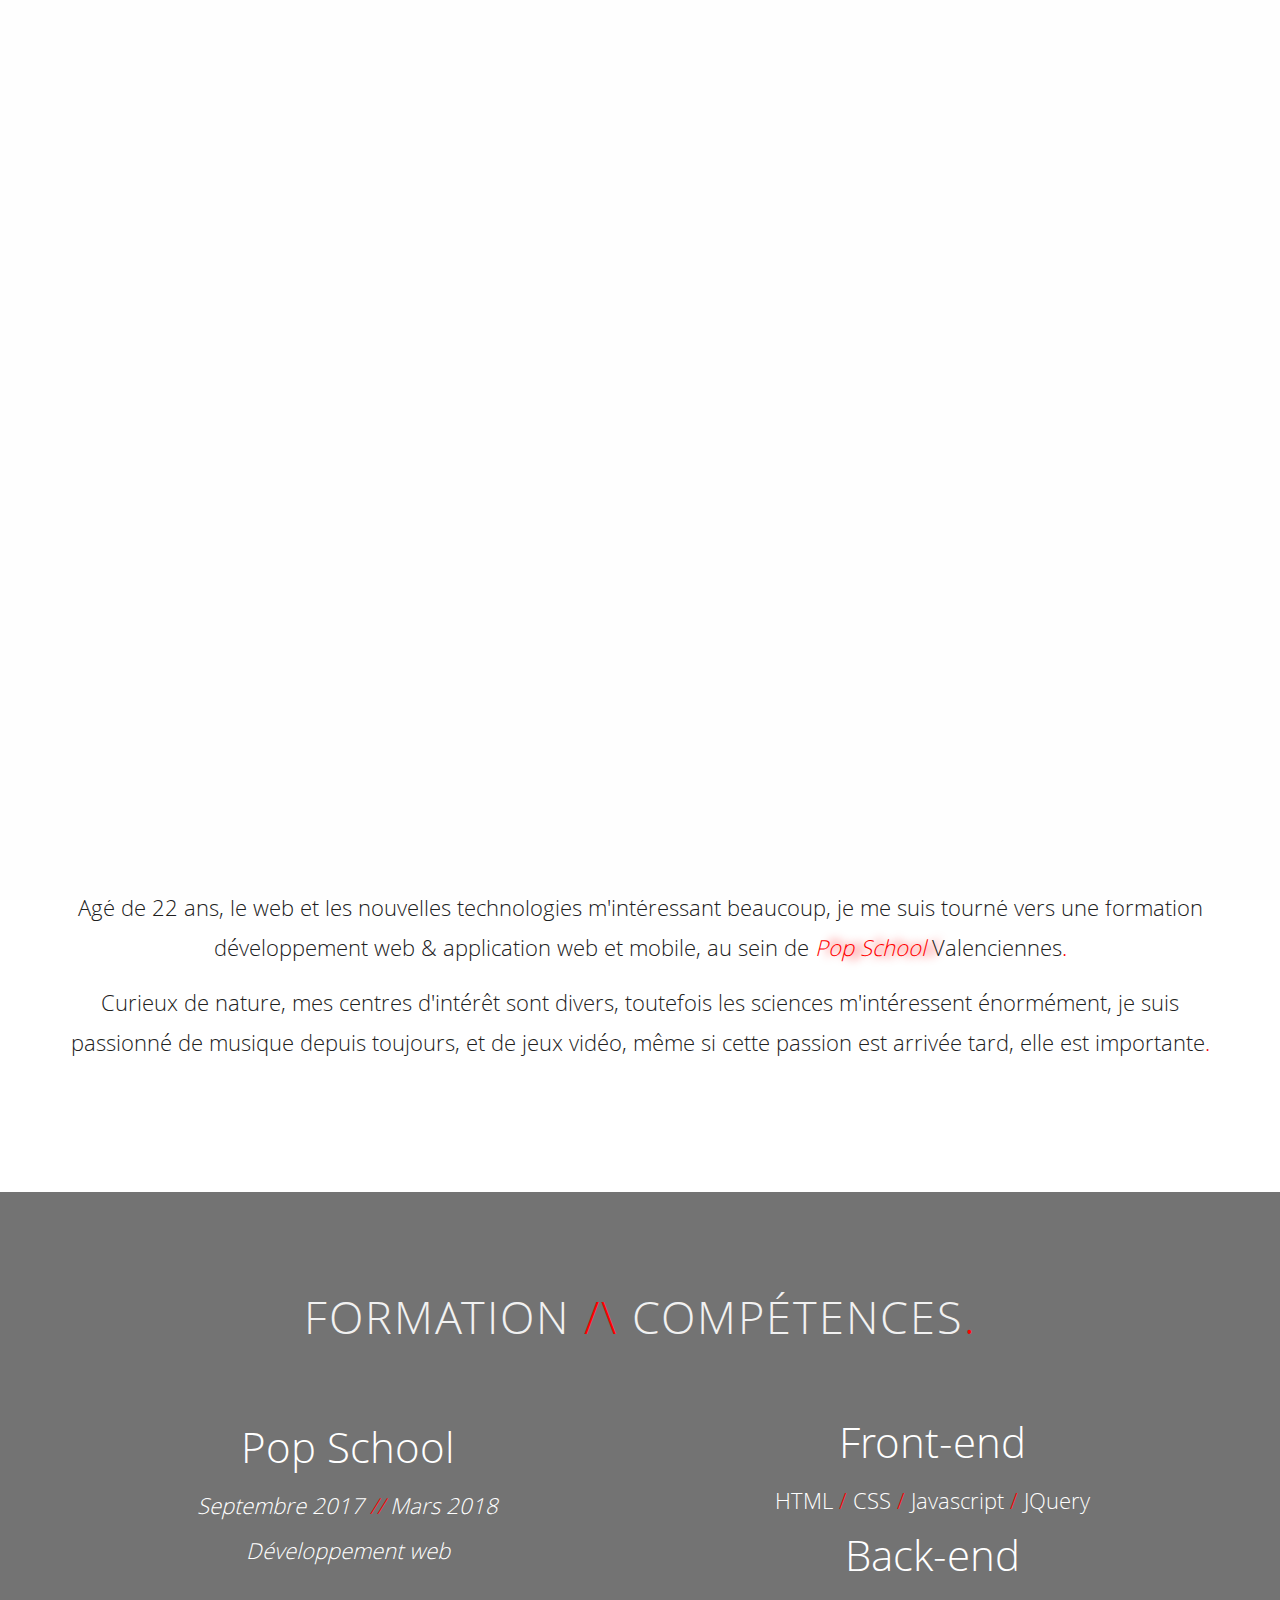
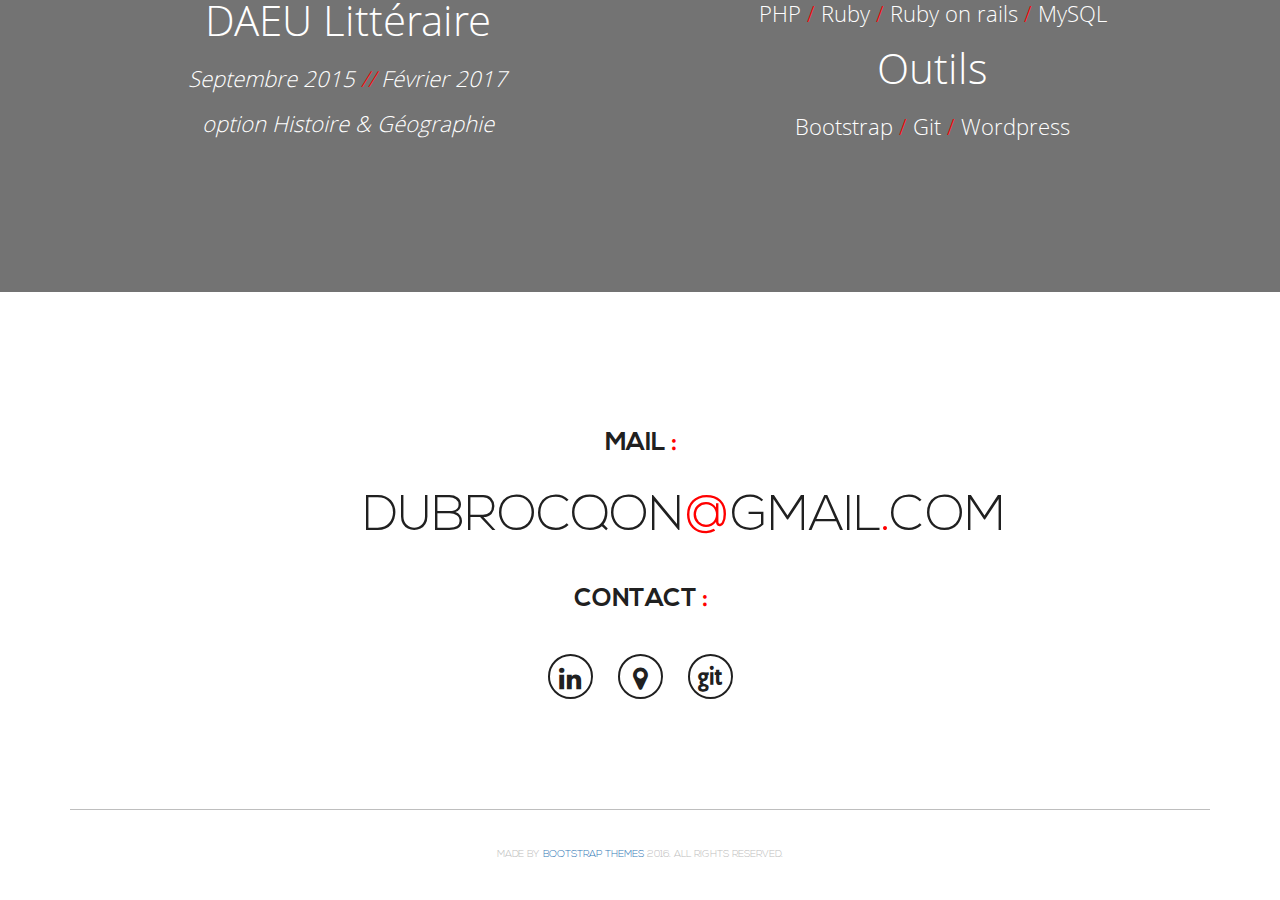
<file: index.html>
<!DOCTYPE html>
<!--[if lt IE 7]>      <html class="no-js lt-ie9 lt-ie8 lt-ie7" lang=""> <![endif]-->
<!--[if IE 7]>         <html class="no-js lt-ie9 lt-ie8" lang=""> <![endif]-->
<!--[if IE 8]>         <html class="no-js lt-ie9" lang=""> <![endif]-->
<!--[if gt IE 8]><!-->
<html class="no-js" lang="">
<!--<![endif]-->

<head>
  <meta charset="utf-8">
  <meta http-equiv="X-UA-Compatible" content="IE=edge,chrome=1">
  <title>Onnilio Dubrocq - Développeur web</title>
  <meta name="description" content="">
  <meta name="viewport" content="width=device-width, initial-scale=1">
  <link rel="apple-touch-icon" href="apple-touch-icon.png">

  <link rel="stylesheet" href="assets/css/bootstrap.min.css">
  <!--        <link rel="stylesheet" href="assets/css/bootstrap-theme.min.css">-->


  <!--For Plugins external css-->
  <link rel="stylesheet" href="assets/css/plugins.css" />
  <link rel="stylesheet" href="assets/css/magnific-popup.css">

  <link rel="stylesheet" href="assets/css/nexa-web-font.css" />
  <link rel="stylesheet" href="assets/css/opensans-web-font.css" />

  <!--Theme custom css -->
  <link rel="stylesheet" href="assets/css/style.css">

  <!--Theme Responsive css-->
  <link rel="stylesheet" href="assets/css/responsive.css" />

  <script src="assets/js/vendor/modernizr-2.8.3-respond-1.4.2.min.js"></script>
</head>

<body>
  <!--[if lt IE 8]>
            <p class="browserupgrade">You are using an <strong>outdated</strong> browser. Please <a href="http://browsehappy.com/">upgrade your browser</a> to improve your experience.</p>
        <![endif]-->

  <div class='preloader'>
    <div class='loaded'>&nbsp;</div>
  </div>

  <nav class="navbar navbar-default navbar-fixed-top">
    <div class="container">
      <!-- Brand and toggle get grouped for better mobile display -->
      <div class="navbar-header">
        <button type="button" class="navbar-toggle collapsed" data-toggle="collapse" data-target="#bs-example-navbar-collapse-1" aria-expanded="false">
                        <span class="sr-only">Toggle navigation</span>
                        <span class="icon-bar"></span>
                        <span class="icon-bar"></span>
                        <span class="icon-bar"></span>
                    </button>

      </div>

      <!-- Collect the nav links, forms, and other content for toggling -->
      <div class="collapse navbar-collapse" id="bs-example-navbar-collapse-1">
        <ul class="nav navbar-nav navbar-right">
          <li class="active"><a href="#home">Accueil</a></li>
          <li><a href="#about">A Propos</a></li>
          <li><a href="#portfolio">Formation</a></li>
          <li><a href="#contact">Contact</a></li>
        </ul>
      </div>
      <!-- /.navbar-collapse -->
    </div>
    <!-- /.container-fluid -->
  </nav>

  <!--Home page style-->
  <header id="home" class="home">
    <div class="overlay sections">
      <div class="container">

        <div class="row">
          <div class="wrapper">
            <div class="col-md-6 col-md-offset-3">

              <div class="home-details text-center">

                <div class="home-title">
                  <h1>ONNILIO<span>|DUBROCQ</span></h1>
                  <p>Développeur web
                    <span class="slash">//</span> application web &amp; mobile</p>
                </div>

                <div class="scroll-down">
                  <a href="#about"><i class="fa fa-angle-double-down"></i></a>
                </div>

              </div>

            </div>
          </div>
        </div>
      </div>
    </div>
  </header>

  <!-- Sections -->
  <section id="about" class="about sections-about">
    <div class="container">

      <!-- Example row of columns -->
      <div class="row">
        <div class="wrapper">

          <div class="col-md-12">
            <div class="heading text-center about-content ">
              <h3><span class="slash">À</span> propos<span class="slash">.</span></h3>
              <br>
              <p>Âgé de 22 ans, le web et les nouvelles technologies m'intéressant beaucoup, je me suis tourné vers une formation développement web &amp; application web et mobile, au sein de <a id="pop" href="http://pop.eu.com/popschoolvalenciennes/" target="_blank">Pop School</a>                Valenciennes<span class="slash">.</span></p>
              <p>Curieux de nature, mes centres d'intérêt sont divers, toutefois les sciences m'intéressent énormément, je suis passionné de musique depuis toujours, et de jeux vidéo, même si cette passion est arrivée tard, elle est importante<span class="slash">.</span></p>
            </div>
          </div>



        </div>
      </div>
    </div>
    <!-- /container -->
  </section>


  <!-- Sections -->
  <section id="portfolio" class="portfolio">
    <div class="overlay sections">
      <div class="container">

        <div class="heading text-center">
          <div class="title">
            <h3>Formation <span class="slash">/\</span> Compétences<span class="slash">.</span></h3>
          </div>
        </div>

        <!-- Example row of columns -->

        <div class="row">
          <div class="col-md-6 text-center position">
            <div class="firstfm">
              <h3><span>Pop School</span></h3>
              <p>Septembre 2017 <span class="slash">//</span> Mars 2018</p>
              <p>Développement web</p>
            </div>
            <div class="scdfm">
              <h3><span>DAEU Littéraire</span></h3>
              <p>Septembre 2015 <span class="slash">//</span> Février 2017</p>
              <p> option Histoire &amp; Géographie</p>
            </div>
          </div>

          <div class="col-md-6 text-center position1">
            <div class="competence">
              <h3>Front-end</h3>
              <p>HTML <span class="slash">/</span> CSS <span class="slash">/</span> Javascript <span class="slash">/</span> JQuery</p>

            </div>
            <div class="competence">
              <h3>Back-end</h3>
              <p>PHP <span class="slash">/</span> Ruby <span class="slash">/</span> Ruby on rails <span class="slash">/</span> MySQL</p>

            </div>
            <div class="competence">
              <h3>Outils</h3>
              <p>Bootstrap <span class="slash">/</span> Git <span class="slash">/</span> Wordpress</p>
            </div>
          </div>
        </div>
        <!-- /container -->
      </div>
  </section>

  <section id="contact" class="contact sections">
    <div class="container">
      <div class="row">
        <div class="col-md-6 col-md-offset-3">
          <div class="contact-details text-center">

            <div class="contact-category">
              <div class="mail">
                <h4>Mail <span class="slash">:</span></h4>
                <h2 id="mail">dubrocqon<span class="slash">@</span>gmail<span class="slash">.</span>com</h2>
              </div>
            </div>

            <div class="contact-category">
              <div class="social">
                <h4>Contact <span class="slash">:</span></h4>
                <a href="https://www.linkedin.com/in/onnilio-dubrocq-818365150/" target="_blank"><i class="fa fa-linkedin"></i></a>
                <a href="https://www.google.fr/maps/place/59300+Valenciennes/@50.3620855,3.4791621,13z/data=!3m1!4b1!4m5!3m4!1s0x47c2edc768b409b3:0xb5f4dcec0bfdf494!8m2!3d50.357113!4d3.518332" target="_blank"><i class="fa fa-map-marker"></i></a>
                <a href="https://github.com/Onnilio/" target="_blank"><i class="fa fa-git"></i></a>
              </div>
            </div>

          </div>
        </div>
      </div>
    </div>
  </section>


  <!--Footer-->
  <footer id="footer" class="footer">
    <div class="container">
      <div class="row">
        <div class="col-md-12">
          <div class="copyright text-center">
            <p>Made by <a id="copyrt" target="_blank" href="http://bootstrapthemes.co"> Bootstrap Themes </a>2016. All rights reserved.</p>
          </div>
        </div>
      </div>
    </div>
  </footer>


  <script src="assets/js/vendor/jquery-1.11.2.min.js"></script>
  <script src="assets/js/vendor/bootstrap.min.js"></script>

  <script src="assets/js/plugins.js"></script>
  <script src="assets/js/jquery.magnific-popup.js"></script>


  <script src="assets/js/main.js"></script>
</body>

</html>
</file>
<file: assets/css/nexa-web-font.css>
@font-face {
    font-family: 'nexa_boldregular';
    src: url('../fonts/nexa_bold.eot');
    src: url('../fonts/nexa_bold.eot?#iefix') format('embedded-opentype'),
         url('../fonts/nexa_bold.woff2') format('woff2'),
         url('../fonts/nexa_bold.woff') format('woff'),
         url('../fonts/nexa_bold.ttf') format('truetype'),
         url('../fonts/nexa_bold.svg#nexa_boldregular') format('svg');
    font-weight: normal;
    font-style: normal;

}




@font-face {
    font-family: 'nexa_lightregular';
    src: url('../fonts/nexa_light.eot');
    src: url('../fonts/nexa_light.eot?#iefix') format('embedded-opentype'),
         url('../fonts/nexa_light.woff2') format('woff2'),
         url('../fonts/nexa_light.woff') format('woff'),
         url('../fonts/nexa_light.ttf') format('truetype'),
         url('../fonts/nexa_light.svg#nexa_lightregular') format('svg');
    font-weight: normal;
    font-style: normal;

}
</file>
<file: assets/css/opensans-web-font.css>
/* Generated by Font Squirrel (http://www.fontsquirrel.com) on February 4, 2016 */



@font-face {
    font-family: 'open_sansbold';
    src: url('../fonts/opensans-bold.eot');
    src: url('../fonts/opensans-bold.eot?#iefix') format('embedded-opentype'),
         url('../fonts/opensans-bold.woff2') format('woff2'),
         url('../fonts/opensans-bold.woff') format('woff'),
         url('../fonts/opensans-bold.ttf') format('truetype'),
         url('../fonts/opensans-bold.svg#open_sansbold') format('svg');
    font-weight: normal;
    font-style: normal;

}




@font-face {
    font-family: 'open_sanslight';
    src: url('../fonts/opensans-light.eot');
    src: url('../fonts/opensans-light.eot?#iefix') format('embedded-opentype'),
         url('../fonts/opensans-light.woff2') format('woff2'),
         url('../fonts/opensans-light.woff') format('woff'),
         url('../fonts/opensans-light.ttf') format('truetype'),
         url('../fonts/opensans-light.svg#open_sanslight') format('svg');
    font-weight: normal;
    font-style: normal;

}




@font-face {
    font-family: 'open_sanslight_italic';
    src: url('../fonts/opensans-lightitalic.eot');
    src: url('../fonts/opensans-lightitalic.eot?#iefix') format('embedded-opentype'),
         url('../fonts/opensans-lightitalic.woff2') format('woff2'),
         url('../fonts/opensans-lightitalic.woff') format('woff'),
         url('../fonts/opensans-lightitalic.ttf') format('truetype'),
         url('../fonts/opensans-lightitalic.svg#open_sanslight_italic') format('svg');
    font-weight: normal;
    font-style: normal;

}




@font-face {
    font-family: 'open_sansregular';
    src: url('../fonts/opensans-regular.eot');
    src: url('../fonts/opensans-regular.eot?#iefix') format('embedded-opentype'),
         url('../fonts/opensans-regular.woff2') format('woff2'),
         url('../fonts/opensans-regular.woff') format('woff'),
         url('../fonts/opensans-regular.ttf') format('truetype'),
         url('../fonts/opensans-regular.svg#open_sansregular') format('svg');
    font-weight: normal;
    font-style: normal;

}
</file>
<file: assets/css/style.css>
/*
Author: XpeedStudio
Author URI: http://themeforest.net/user/XpeedStudio/portfolio
*/

/* ==========================================================================
   Author's custom styles
   ========================================================================== */

html, body {
  background-color: #ffffff;
  font-size: 20px;
  color: #202020;
  width: 100%;
  padding: 0;
  margin-left: 0;
  margin-right: 0;
  font-family: 'open_sanslight';
  font-weight: 300;
}

/*==========================================
PRE LOADER
==========================================*/

.preloader {
  position: fixed;
  top: 0;
  left: 0;
  right: 0;
  bottom: 0;
  background-color: #fefefe;
  z-index: 99999;
  height: 100%;
  width: 100%;
  overflow: hidden !important;
}

.loaded {
  width: 60px;
  height: 60px;
  position: absolute;
  left: 50%;
  top: 50%;
  background-image: url(../images/loading.gif);
  background-repeat: no-repeat;
  background-position: center;
  -moz-background-size: cover;
  background-size: cover;
  margin: -20px 0 0 -20px;
}

#pop {
  color: red;
  font-style: italic;
  text-shadow: 10px 0 10px red;
}

.about-photo img {
  border-bottom-left-radius: 10%;
  border-bottom-right-radius: 10%;
  border-top-left-radius: 10%;
  border-top-right-radius: 10%;
  height: 500px;
  width: 420px;
  display: block;
  margin-top: 50px;
}

.firstfm, .scdfm {
  color: white;
}

.scdfm {
  margin-top: 30px;
}

.position p {
  font-style: italic;
}

.slash {
  color: red;
}

.competence {
  color: white;
}

.competence {
  margin-top: 15px;
}

.competence:first-child {
  margin-top: -5px;
}

img {
  -moz-user-select: none;
  -webkit-user-select: none;
  -ms-user-select: none;
  user-select: none;
  -webkit-user-drag: none;
  user-drag: none;
}

a, a:hover, a:active, a:focus {
  text-decoration: none;
  outline: none;
}

a, button, a span {
  -webkit-transition: 0.2s ease-in-out;
  -o-transition: 0.2s ease-in-out;
  transition: 0.2s ease-in-out;
}

.btn.extra-width {
  padding: 13px 40px;
}

.btn:focus, .btn:active {
  outline: inherit;
}

*, *:before, *:after {
  -webkit-box-sizing: border-box;
  -moz-box-sizing: border-box;
  box-sizing: border-box;
  /*    direction: rtl;*/
}

p {
  margin: 0 0 15px;
}

.clear {
  clear: both;
}

ol, ul {
  list-style: none;
  padding: 0;
}

img {
  max-width: 100%;
}

textarea, input[type="text"], input[type="password"], input[type="datetime"], input[type="datetime-local"], input[type="date"], input[type="month"], input[type="time"], input[type="week"], input[type="number"], input[type="email"], input[type="url"], input[type="search"], input[type="tel"], input[type="color"], .uneditoutle-input {
  outline: none;
}

.form-control {
  border: 1px solid rgba(0, 0, 0, 0.08);
  font-size: 16px;
  height: 45px;
}

.form-control:focus {
  border-color: #f56363;
}

h1, h2, h3 {
  /*font-family: 'Lane', sans-serif;*/
  font-weight: 300;
  margin: 0;
}

h4, h5 {
  /*font-family: 'roboto', sans-serif;*/
  font-weight: 300;
  margin: 0;
  line-height: 2rem;
}

h1 {
  font-size: 3rem;
  line-height: 4rem;
  font-weight: 300;
}

h2 {
  font-size: 2.5rem;
  line-height: 3rem;
  margin-bottom: .9rem;
}

h3 {
  font-weight: 300;
  margin-bottom: .9rem;
  font-size: 2.1rem;
  line-height: 2.5rem;
}

h4 {
  font-size: 1.6rem;
  line-height: 2.2rem;
  margin-bottom: 1.1rem;
}

h5 {
  font-size: 1.3rem;
  margin-bottom: 1rem;
}

h6 {
  font-size: 1rem;
  margin-bottom: .9rem;
}

p {
  line-height: 1.5rem;
  font-size: 1.1rem;
}

p:last-child {
  margin-bottom: 0px;
}

/*.home-wrap h1,*/

.home-wrap h2, .home-wrap h3, .home-wrap h4, .home-wrap h5, .home-wrap p {
  color: #ffffff;
  /*font-family: 'roboto', sans-serif;*/
}

.text {
  color: #333333;
}

.colorstext {
  color: #f56363;
}

.coloricon i {
  color: #f56363;
}

.colorsbg {
  background: #f56363;
  color: #ffffff;
}

.lightbg {
  background-color: #f9f9f9;
}

.transition {
  -webkit-transition: all 300ms linear;
  -moz-transition: all 300ms linear;
  -o-transition: all 300ms linear;
  -ms-transition: all 300ms linear;
  transition: all 300ms linear;
}

/*
Section
*/

.sections-about {
  padding-top: 50px;
  padding-bottom: 50px;
  position: relative;
  overflow: hidden;
}

.sections {
  padding-top: 100px;
  padding-bottom: 100px;
  position: relative;
  overflow: hidden;
}

.sections.footer {
  padding-bottom: 80px;
}

section .subtitle h5 {
  margin-top: 10px;
  font-size: 1.3rem;
  font-family: 'roboto', sans-serif;
}

.parallax-section {
  max-width: 100%;
  color: #ffffff;
}

section .title-half h2 {
  font-size: 3rem;
  line-height: 4rem;
  font-weight: 300;
  margin-bottom: 1.4rem;
}

section .subtitle-half h5 {
  font-weight: 100;
  font-size: 17px;
}

.overlay {
  background-color: rgba(0, 0, 0, .55);
  width: 100%;
  min-height: 700px;
}

.overlay-fluid-block {
  background-color: rgba(0, 0, 0, 0.5);
  width: 100%;
}

.home-overlay-fluid {
  background-color: rgba(41, 41, 41, 0.68);
  width: 80%;
  margin: auto;
}

.overlay-img {
  background: rgba(0, 0, 0, 0.3);
  width: 100%;
  padding-top: 100px;
  padding-bottom: 100px;
  color: #ffffff;
}

.no-padding {
  padding: 0 !important;
}

.fluid-blocks-col {
  padding: 70px 40px 0 80px;
}

.fluid-blocks-col-right {
  padding: 70px 80px 0 40px;
}

/*
Separator
*/

.separator {
  height: 1px;
  width: 150px;
  margin: auto;
  background: #f56363;
}

/*
Button
*/

.btn-primary.active.focus, .btn-primary.active:focus, .btn-primary.active:hover, .btn-primary:active.focus, .btn-primary:active:focus, .btn-primary:active:hover, .open>.dropdown-toggle.btn-primary.focus, .open>.dropdown-toggle.btn-primary:focus, .open>.dropdown-toggle.btn-primary:hover, .btn-primary.focus, .btn-primary:focus, .btn-primary.disabled, .btn-primary.disabled:hover {
  color: #ffffff;
  background-color: #f56363;
  border-color: #f56363;
}

/*.btn-default:active, .btn-default:hover  {
    background: transparent;
}*/

/*
Extra height css
*/

.margin-top-20 {
  margin-top: 20px;
}

.margin-bottom-20 {
  margin-bottom: 20px;
}

.margin-top-40 {
  margin-top: 40px;
}

.margin-bottom-40 {
  margin-bottom: 40px;
}

.margin-top-60 {
  margin-top: 60px;
}

.margin-80 {
  margin-top: 80px;
  margin-bottom: 80px;
}

.margin-bottom-60 {
  margin-bottom: 60px;
}

.margin-top-80 {
  margin-top: 80px;
}

.margin-bottom-80 {
  margin-bottom: 80px;
}

.padding-top-20 {
  padding-top: 1.33rem;
}

.padding-bottom-20 {
  padding-bottom: 1.33rem;
}

.padding-top-40 {
  padding-top: 2.66rem;
}

.padding-bottom-40 {
  padding-bottom: 2.66rem;
}

.padding-top-60 {
  padding-top: 5rem;
}

.padding-bottom-60 {
  padding-bottom: 5rem;
}

.padding-bottom-0 {
  padding-bottom: 0;
}

/*padding*/

.padding-twenty {
  padding: 10px 0;
}

.padding-fourty {
  padding: 20px 0;
}

.padding-sixty {
  padding: 30px 0;
}

.padding-eighty {
  padding: 40px 0;
}

h1 span {
  color: #f56363;
  font-weight: 400;
}

/*for placeholder changes*/

/*input::-webkit-input-placeholder {
  color: #CACACA;
  font-size: 18px;
}
input::-moz-placeholder {
  color: #CACACA;
  font-size: 18px;
}
input:-ms-input-placeholder {
  color: #CACACA;
  font-size: 18px;
}
textarea::-webkit-input-placeholder
{
  color: #CACACA;
  font-size: 18px;
  text-align:center;
}
textarea::-moz-input-placeholder
{
  color: #CACACA;
  font-size: 18px;
  text-align:center;
}
textarea::-ms-input-placeholder
{
  color: #CACACA;
  font-size: 18px;
  text-align:center;
}

*/

/* For Our Global CSSS */

.scroll-down {
  margin-top: 100px;
  text-transform: uppercase;
  text-align: center;
}

.scroll-down h5 {
  font-size: 18px;
  font-family: 'nexa_boldregular';
  color: #f1f1f1;
  letter-spacing: 2px;
}

.scroll-down a {
  font-size: 50px;
  color: #f1f1f1;
  transition: .3s ease-in-out;
  -webkit-transition: .3s ease-in-out;
  -moz-transition: .3s ease-in-out;
}

.scroll-down a:hover {
  color: red;
}

.heading {
  margin-bottom: 4rem;
}

.heading h3 {
  font-size: 45px;
  text-transform: uppercase;
  letter-spacing: 2px;
}

.heading p {
  line-height: 40px;
}

/* For Menu Section */

.navbar-default {
  background-color: #474747;
  border-color: #e7e7e7;
  margin: 0 auto;
}

.navbar-default .navbar-nav>li>a {
  color: #f1f1f1;
  text-transform: uppercase;
  padding-top: 45px;
  padding-bottom: 45px;
  font-size: 20px;
  font-family: 'nexa_lightregular';
  letter-spacing: 2px;
  line-height: 0;
}

.navbar-default .navbar-nav>.active>a {
  color: #f1f1f1;
  background-color: transparent;
}

.navbar-default .navbar-nav>.active>a:hover, .navbar-default .navbar-nav>.active>a:focus {
  color: red;
  background-color: transparent;
}

.navbar-default .navbar-nav>li>a:hover, .navbar-default .navbar-nav>li>a:focus {
  color: red;
  background-color: transparent;
}

.navbar-nav {
  text-align: center;
}

.navbar-toggle {
  background-color: #fff;
  border: 0;
  border-radius: 0;
}

.navbar-default .navbar-toggle .icon-bar {
  background-color: #000;
}

.menu-bg {
  background: #474747;
}

/* For Home Section */

.home {
  background: url(../images/header-bg.jpg) no-repeat center top fixed;
  background-size: cover;
  -moz-background-size: cover;
  -webkit-background-size: cover;
  -o-background-size: cover;
  width: 100%;
  overflow: hidden;
}

.home-details {
  margin-top: 150px;
  color: #f1f1f1;
  text-transform: uppercase;
}

.home-details .logo {
  margin-bottom: 50px;
}

.home-details .home-title h1 {
  font-size: 60px;
  font-family: 'nexa_boldregular';
  letter-spacing: 1px;
}

.home-details .home-title h1 span {
  font-family: 'nexa_lightregular';
  color: red;
}

/* For About Section */

.about-content {
  margin-top: 40px;
}

.about-content .signature {
  margin-top: 50px;
}

/* For Portfolio Section */

.portfolio {
  background: url(../images/portfolio-bg.jpg) no-repeat center top fixed;
  background-size: cover;
  -moz-background-size: cover;
  -webkit-background-size: cover;
  -o-background-size: cover;
  width: 100%;
  overflow: hidden;
}

.portfolio .title h3 {
  color: #f1f1f1;
}

.portfolio-wrapper {
  width: 100%;
  margin-left: -20px;
  text-align: center;
}

.portfolio-item {
  display: inline-block;
  overflow: hidden;
  width: 17%;
  margin-left: 20px;
  margin-bottom: 20px;
}

.portfolio-details {
  width: 100%;
}

.portfolio-details img {
  width: 100%;
}

/* For Contact Section */

.contact-details {
  text-transform: uppercase;
}

.contact-details .contact-category {
  margin-top: 30px;
}

.contact-details .contact-category h4 {
  font-size: 25px;
  font-family: 'nexa_boldregular';
}

.contact-details .contact-category .mail h2 {
  font-size: 50px;
  font-family: 'nexa_lightregular';
}

.contact-details .contact-category .phone h5 {
  font-size: 40px;
  font-family: 'nexa_lightregular';
}

.contact-details .contact-category .social a {
  font-size: 26px;
  color: #202020;
  border: 2px solid #202020;
  border-radius: 100%;
  height: 45px;
  width: 45px;
  margin: 10px;
  line-height: 45px;
  text-align: center;
  display: inline-block;
  transition: .3s ease-in-out;
  -webkit-transition: .3s ease-in-out;
  -moz-transition: .3s ease-in-out;
}

.contact-details .contact-category .social a :hover {
  color: red;
}

/* For Footer Section */

.copyright {
  border-top: 1px solid #bebebe;
  padding: 30px 0;
}

.copyright p {
  color: #bebebe;
  font-size: 10px;
  text-transform: uppercase;
  font-family: 'nexa_lightregular';
}
</file>
<file: assets/css/responsive.css>
/*
Author: XpeedStudio
Author URI: http://themeforest.net/user/XpeedStudio/portfolio
*/

/* Portrait tablets and medium desktops */

@media (min-width: 992px) and (max-width: 1199px) {
  body {
    font-size: 15px;
  }
  #mypics {
    margin-top: 60px;
  }
}

/* Portrait tablets and small desktops */

@media (max-width: 991px) {
  html {
    font-size: 90%;
  }
  .portfolio-item {
    width: 45%;
  }
  .heading p {
    line-height: 30px;
  }
  .about-content {
    text-align: center;
  }
  #mypics {
    height: 370px;
    width: 300px;
    display: block;
    margin-left: auto;
    margin-right: auto;
  }
  .competence, .firstfm, .scdfm {
    margin-top: 15px;
  }
  .competence:first-child {
    margin-top: 15px;
  }
}

/* Landscape phones and portrait tablets */

@media (max-width: 767px) {
  html {
    font-size: 80%;
  }
  .home-details .home-title h1 {
    font-size: 35px;
  }
  .about-content {
    text-align: center;
  }
  .portfolio-item {
    width: 45%;
  }
  .contact-details .contact-category .mail h2 {
    font-size: 40px;
  }
  .contact-details .contact-category .phone h5 {
    font-size: 35px;
  }
  .about-content h3 {
    font-size: 35px;
  }
  .title h3 {
    font-size: 35px;
  }
  #mail {
    font-size: 35px;
  }
}

/* Landscape phones and smaller */

@media (max-width: 480px) {
  html {
    font-size: 65%;
  }
  .home-details .home-title h1 {
    font-size: 20px;
  }
  .scroll-down h5 {
    font-size: 13px;
  }
  .portfolio-item {
    width: 99%;
  }
  .contact-details .contact-category .mail h2 {
    font-size: 25px;
  }
  .contact-details .contact-category .phone h5 {
    font-size: 22px;
  }
  .copyright p {
    font-size: 12px;
  }
  #mypics {
    height: 240px;
    width: 190px;
  }
  .about-content h3 {
    font-size: 25px;
  }
  .title h3 {
    font-size: 25px;
  }
  .about-content p {
    font-size: 15px;
  }
  .home-details .home-title h1 {
    font-size: 30px;
  }
  #mail {
    font-size: 23px;
  }
}

@media (max-width: 320px) {
  html {
    font-size: 60.5%;
  }
  .home-details .home-title h1 {
    font-size: 25px;
  }
  .home-details .home-title p {
    font-size: 10px;
  }
  #mail {
    font-size: 20px;
  }
  .copyright p {
    font-size: 12px;
  }
}
</file>
